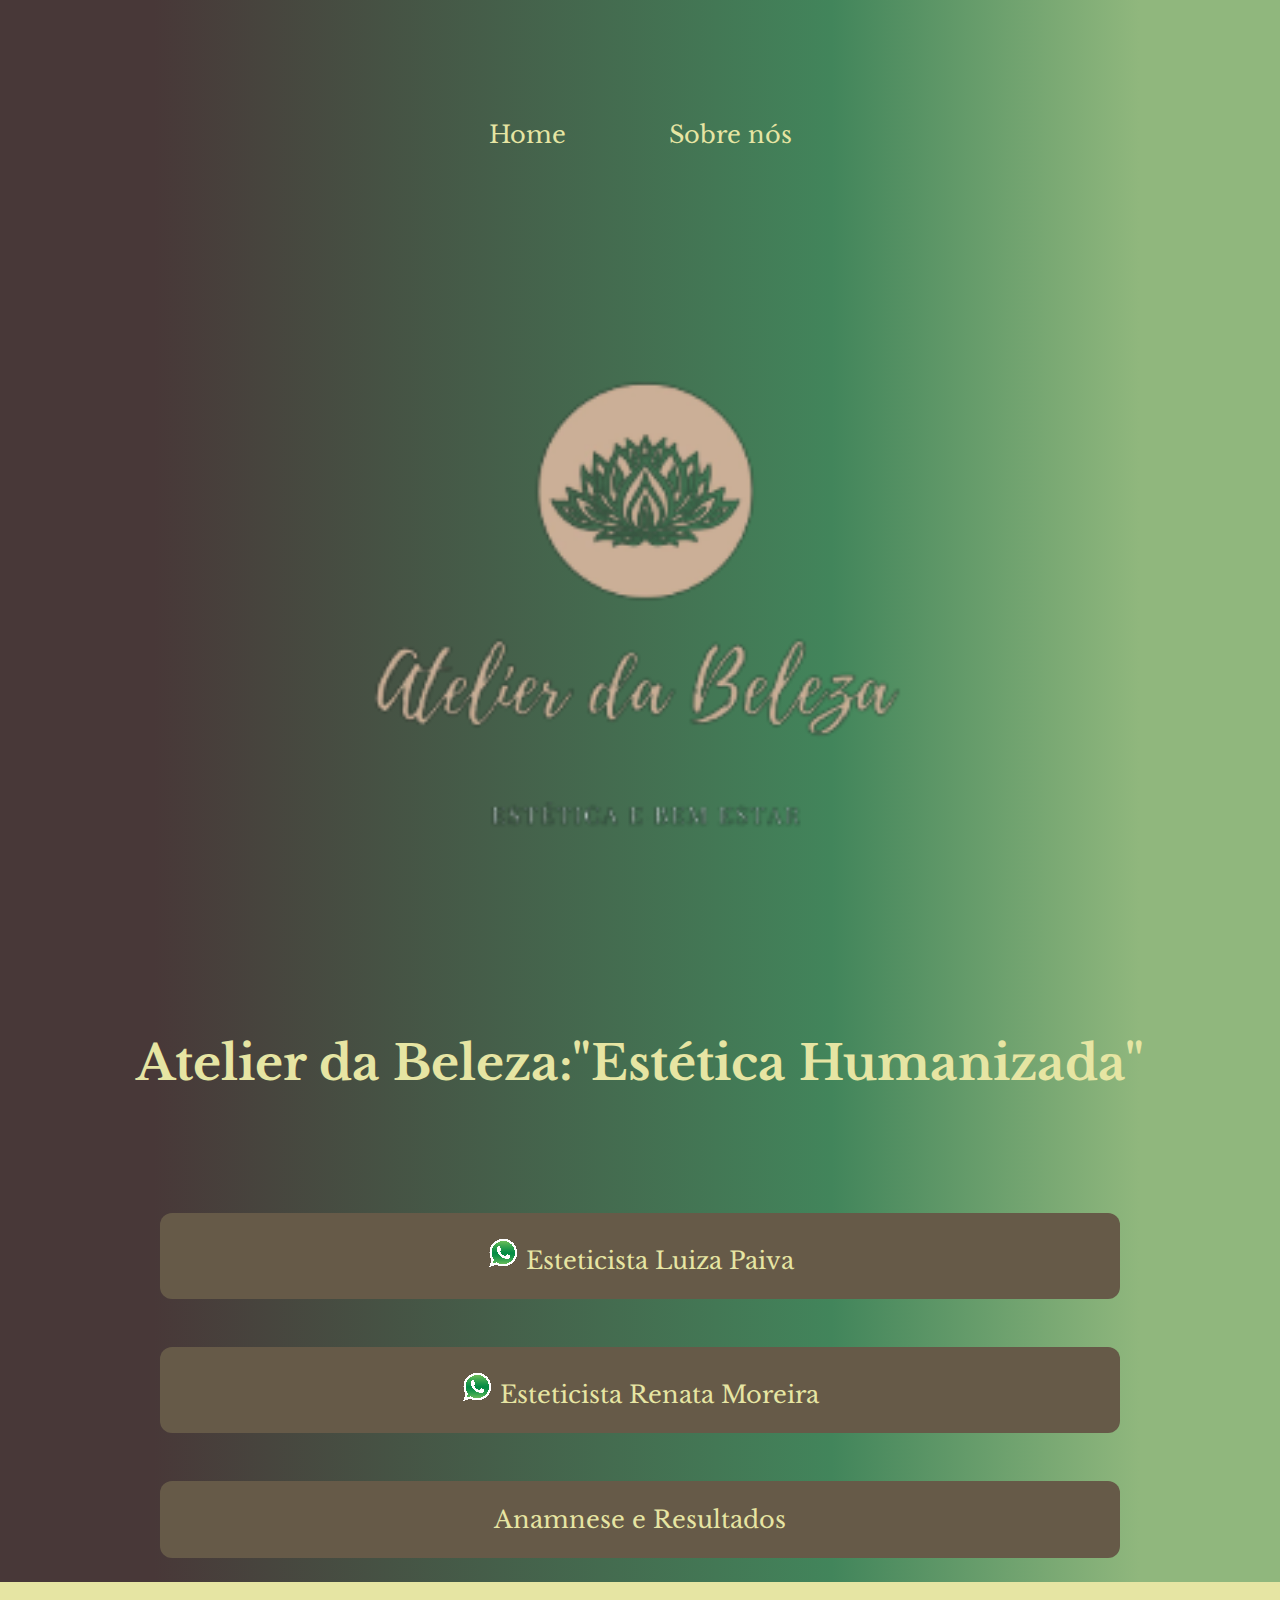
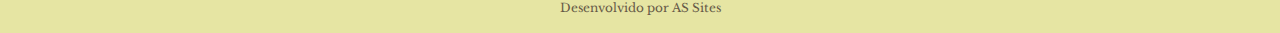
<file: index.html>
<!DOCTYPE html>
<html lang="pt-br">
<head>
    <meta charset="UTF-8">
    <meta name="viewport" content="width=device-width, initial-scale=1.0">
    <link rel="stylesheet" href="style.css">
    <title>Contato Atelier da Beleza</title>
</head>
<body>
    <header class="cabecalho">
        <nav class="cabecalho__itens">
            <a class="cabecalho__itens__link" href="index.html">Home</a>
            <a class="cabecalho__itens__link" href="about.html">Sobre nós</a>
        </nav>
    </header>
    <main class="apresentacao">
        <section class="apresentacao__conteudo">
            <div class="apresentacao__principal">
                <h1 class="apresentacao__titulo">Atelier da Beleza:"Estética Humanizada"</h1>
                <a class="botao__contato" href="https://contate.me/esteticistaluiza">
                    <img src="assets/logo-whatsapp.png">  Esteticista Luiza Paiva</a>
                <a class="botao__contato" href="https://contate.me/esteticistarenata">
                    <img src="assets/logo-whatsapp.png"> Esteticista Renata Moreira</a>
                <a class="botao__contato" href="https://anamneseonline.com/atelierdabelezaebemestar/">Anamnese e Resultados</a>
            </div>
         </section>
         <img class="apresentacao__logo" src="assets/logo sem fundo.png" alt="Logo Atelier">
    </main>
    <footer class="rodape">
         <p> Desenvolvido por AS Sites</p>
    </footer>
</body>
</html>
</file>
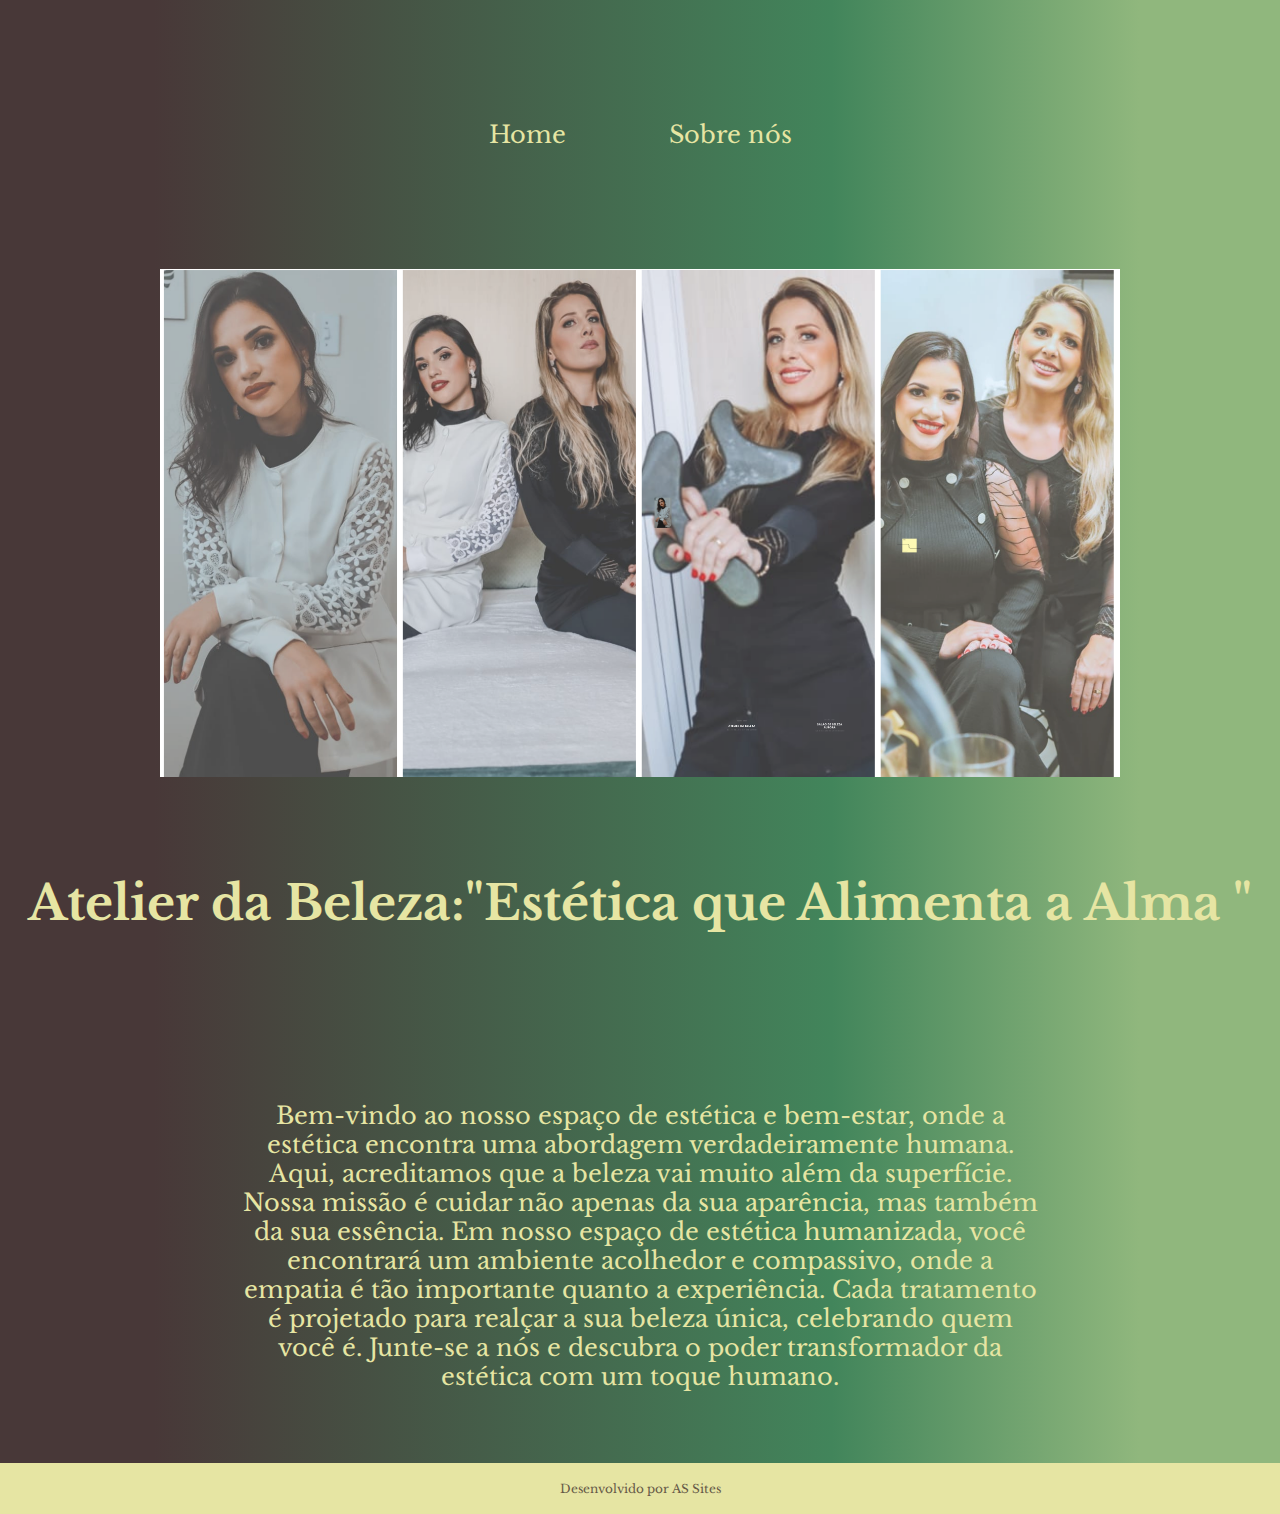
<file: about.html>
<!DOCTYPE html>
<html lang="pt-br">
<head>
    <meta charset="UTF-8">
    <meta name="viewport" content="width=device-width, initial-scale=1.0">
   
    <link rel="stylesheet" href="style.css">
    <title>Sobre nós</title>
</head>
<body>
    <header class="cabecalho">
        <nav class="cabecalho__itens">
            <a class="cabecalho__itens__link" href="index.html">Home</a>
            <a class="cabecalho__itens__link" href="about.html">Sobre nós</a>
        </nav>
    </header>
    <main class="apresentacao ">
        <section class="apresentacao__conteudo">
            <div class="apresentacao__principal">
                <h1 class="apresentacao__titulo">Atelier da Beleza:<strong class="destaque__titulo">"Estética que Alimenta a Alma</strong> "</h1>
                <p class="apresentacao__descricao">Bem-vindo ao nosso espaço de estética e bem-estar, onde a estética encontra uma abordagem verdadeiramente humana. Aqui, acreditamos que a beleza vai muito além da superfície. Nossa missão é cuidar não apenas da sua aparência, mas também da sua essência. Em nosso espaço de estética humanizada, você encontrará um ambiente acolhedor e compassivo, onde a empatia é tão importante quanto a experiência. Cada tratamento é projetado para realçar a sua beleza única, celebrando quem você é. Junte-se a nós e descubra o poder transformador da estética com um toque humano.</p>
            </div>
        </section>
        <img class="apresentacao__foto" src="assets/Atelier da Beleza.png" alt="Logo esteticistas">
    </main>
    <footer class="rodape">
        <p> Desenvolvido por AS Sites</p>
   </footer>
        
          
           

         
    
</body>
</html>
</file>
<file: style.css>
@import url('https://fonts.googleapis.com/css2?family=Libre+Baskerville:wght@400;700&display=swap');

:root{
    --cor-primaria:#E6E5A3;
    --cor-secundaria: #665A48;
    --cor-hover:#83764F;
    --fonte-principal:'Libre Baskerville', serif;

}


*{
    margin: 0;
    padding: 0;
}
   
body{
    height: 100vh;
    box-sizing: border-box;
    background: rgb(72,56,56);
    background: linear-gradient(90deg, rgba(72,56,56,1) 12%, rgba(66,133,91,1) 65%, rgba(144,183,125,1) 89%);
    font-size: 1.5em;
    font-family: var(--fonte-principal);
    color: var(--cor-primaria);
}
    
.cabecalho{
    padding: 5em 5em;
    text-align: center;
}
.cabecalho__itens__link{
    margin: 2em;
    text-decoration: none;
    color: var(--cor-primaria);
}
.apresentacao{
    display:flex;
    flex-direction: column-reverse;
    align-items: center;
}
.apresentacao__logo{
    width: 50%;

}
.apresentacao__foto{
    width: 75%;
}
.apresentacao__principal{
    display: flex;
    flex-direction: column;
    justify-content: center ;
    text-align: center;
} 
.botao__contato{
    background-color: var(--cor-secundaria);
    color: var(--cor-primaria);
    padding: 1em;
    margin: 1em;
    text-decoration: none;
    border-radius: 0.5em;
}
.apresentacao__titulo{
    margin: 2em 0;
}  
.apresentacao__descricao{
    margin: 3em 10em;
}
.botao__contato:hover{
    background-color: var(--cor-hover);
}
.rodape{
    font-size: 0.5em ;
    margin-top: auto ;
    padding: 1.5em;
    background-color: var(--cor-primaria);
    text-align: center;
    color: var(--cor-secundaria);
}
@media (max-width:950px){
    .cabecalho__itens__link{
        margin: 0.5em;
    }
    .apresentacao__logo{
        width: 80%;
    }
    .apresentacao__descricao{
        margin: auto;
    }
    .apresentacao__conteudo{
        margin: 2em;
    }

    
}
@media (max-width:450px){
    .cabecalho{
        padding: 10%;
    }
    .cabecalho__itens{
        display: flex;
        justify-content: space-between;
        padding: 10%;
    }
    .cabecalho__itens__link{
        margin: auto;
        font-size: 0.8em;
    }
    .apresentacao__titulo{
        font-size: 1em;
    }
    .apresentacao__descricao{
        margin: auto;
        font-size: 0.8em ;
    }
    .apresentacao__foto{
      display: none;
    }
    .rodape{
        margin-top: 1em;
    }
    ..botao__contato{
        padding: 0.3em;
        margin: 0.3em;
    }
}
</file>
